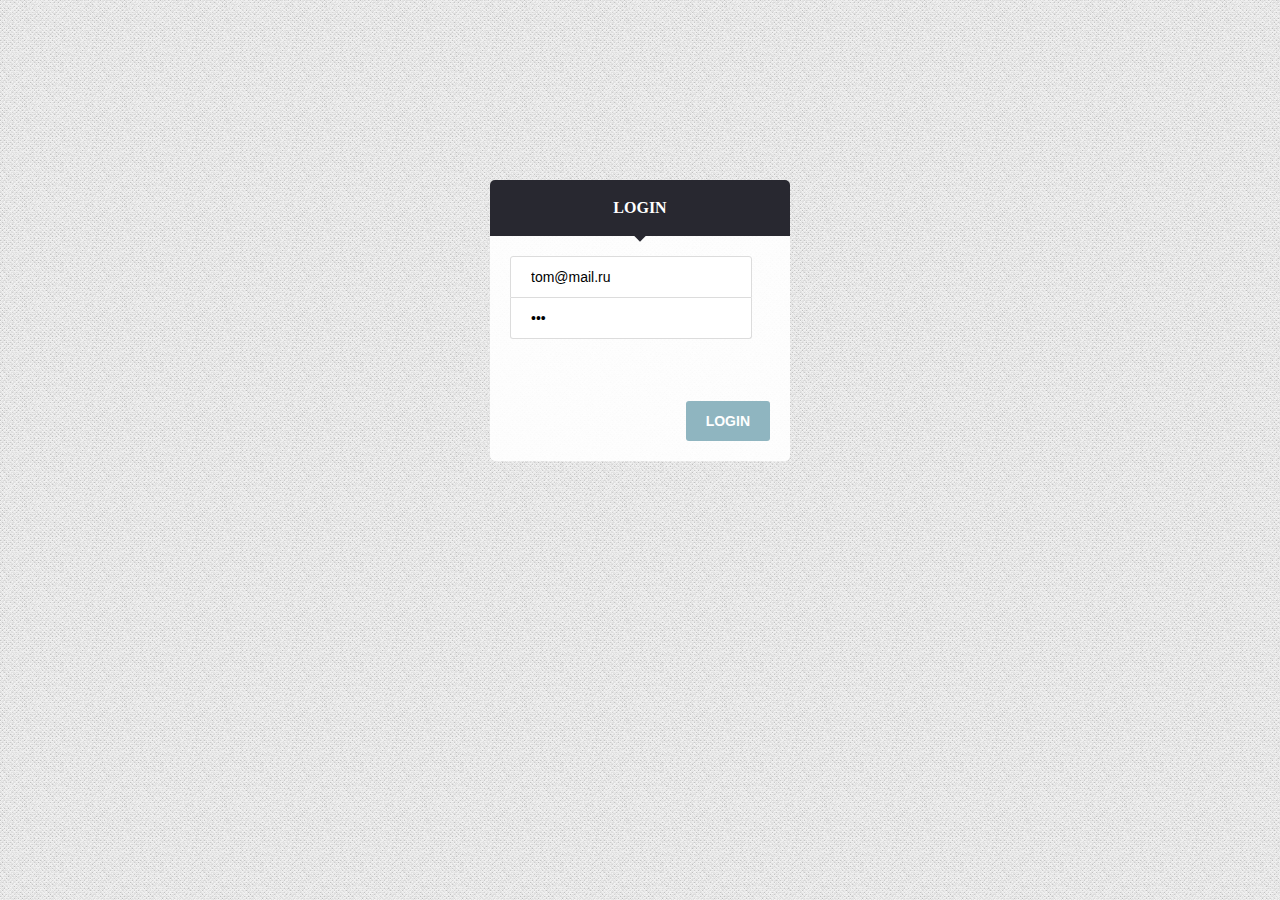
<file: index.html>
<!DOCTYPE html>
<html>
<head>
	<meta charset="utf-8">
	<title>Trainee Task2</title>
	<link rel="stylesheet" href="css/css_reset.css">
	<link rel="stylesheet" href="css/style.css">
	<meta name="viewport" content="width=device-width, initial-scale=1.0, user-scalable=0" />
</head>
<body>
	<div class="login-form" id="autoris">
        <h1>Login</h1>
        <fieldset>
            <form action="#" method="get" name="Login">
                <input type="email" required placeholder="email" value="tom@mail.ru">
                <input type="password" required placeholder="password" value="123">
                <input type="button" value="LOGIN" name="submit" onclick="login();">
            </form>
        </fieldset>
    	</div>
	</div>
	<script src="scripts/jquery-1.11.2.js"></script>
	<script src='scripts/knockout-3.3.0.js'></script>
    <script src="scripts/script.js"></script>
</body>
</html>
</file>
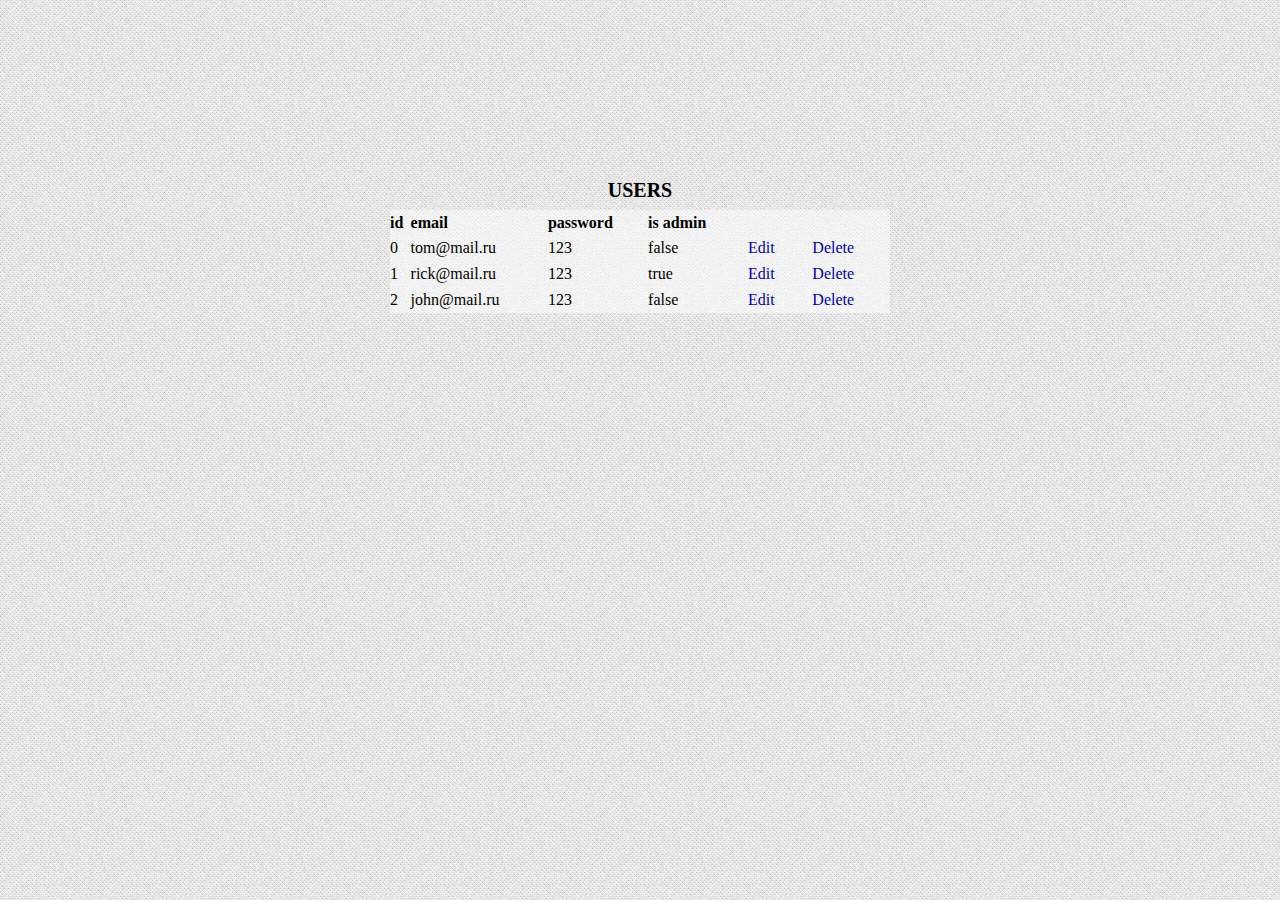
<file: users.html>
<!DOCTYPE html>
<html>
<head>
	<meta charset="utf-8">
	<title>Trainee Task2</title>
	<link rel="stylesheet" href="css/css_reset.css">
	<link rel="stylesheet" href="css/style.css">
	<meta name="viewport" content="width=device-width, initial-scale=1.0, user-scalable=0" />
</head>
<body>
    <table>
        <caption>Users</caption>
        <thead>
            <tr>
                <th>id</th>
                <th>email</th>
                <th>password</th>
                <th>is admin</th>
            </tr>
        </thead>
        <tbody data-bind="template: { name: 'user-template', foreach: users }">
        </tbody>
    </table>

<script type="text/html" id="user-template">
    <tr>
        <td data-bind="text: id"></td>
        <td data-bind="text: email"></td>
        <td data-bind="text: password"></td>
        <td data-bind="text: isAdmin"></td>
        <td><a href="#" data-bind="click: $root.editUser">Edit</a></td>
        <td><a href="#" data-bind="click: $root.deleteUser">Delete</a></td>
    </tr>
</script>

    <div id="dialog" data-bind="with: selectedItem">
    <form>
        <p>Id: <span data-bind="text: id"></span></p>
        <p>Email: <span data-bind="text: email"></span></p>
        <p>Password: <input data-bind="value: password"/></p>
        <p>Is admin: <select data-bind="options:$root.isAdmin, value: isAdmin, optionText:'isAdmin'"></select></p>
        <a href="#" data-bind="click: $root.saveChanges">Save</a>
        </form>
    </div>
	<script src="scripts/jquery-1.11.2.js"></script>
	<script src='scripts/knockout-3.3.0.js'></script>
    <script src="scripts/script.js"></script>
</body>
</html>
</file>
<file: css/style.css>
body{
	height: 100%;
	background: rgba(0,0,0,0.9) url(../images/bg.png) repeat;
	font-family: Verdana;
}

/*forms*/
.login-form {
	width: 300px;
	position: absolute;
	top: 20%;
	left: 50%;
	margin-left: -150px;
}
.login-form h1 {
	background-color: #282830;
	border-radius: 5px 5px 0 0;
	color: #fff;
	font-size: 16px;
	padding: 20px;
	text-align: center;
	text-transform: uppercase;
	font-weight: bold;
}

.login-form fieldset {
	background: rgba(255,255,255, 0.9);
	border-radius: 0 0 5px 5px;
	padding: 20px;
	position: relative;
}

.login-form fieldset:before {
	background-color: #282830;
	content: "";
	height: 8px;
	left: 50%;
	margin: -4px 0 0 -4px;
	position: absolute;
	top: 0;
	-webkit-transform: rotate(45deg);
	-moz-transform: rotate(45deg);
	-ms-transform: rotate(45deg);
	-o-transform: rotate(45deg);
	transform: rotate(45deg);
	width: 8px;
	overflow: hidden;
}
.login-form input {
	font-size: 14px;
	box-shadow: none;
}
.login-form input[type="email"],
.login-form input[type="password"] {
	border: 1px solid #dcdcdc;
	padding: 12px 20px;
	width: 200px;
}
.login-form input[type="email"] {
	border-radius: 3px 3px 0 0;
}
.login-form input[type="password"] {
	border-top: none;
	border-radius: 0px 0px 3px 3px;
}
.login-form input[type="button"] {
	background: #8FB5C0;
	border-radius: 3px;
	color: #fff;
	float: right;
	font-weight: bold;
	margin-top: 20px;
	padding: 12px 20px;
	border: none;
	cursor: pointer;
}
#autoris input[type="button"]{
	margin-top: 62px;
}
.login-form input[type="button"]:hover { 
	background: #6DB1C5; 
}
/* end forms */



/*users*/
table{
	position: absolute;
	top: 20%;
	left: 50%;
	width: 500px;
	margin-left:-250px;
	background: rgba(255,255,255,0.5);
}
caption{
	text-transform: uppercase;
	font-weight: bold;
	padding-bottom: 10px;
	font-size: 20px;
}
tr{
	height: 25px;
	padding-bottom:5px;
}
thead{
	font-weight: bold;
	margin-top: 50px;
}
th, td{
	text-align: left;
	vertical-align: middle;
}
a{
	display: inline-block;
	padding: 5px;
	color: #00a;
	padding-left: 10px;
	text-decoration: none;
}
a:hover{
	background: #C7C7E2;
}
#dialog{
	position: absolute;
	background: rgb(255,255,200);
	width: 400px;
	height:200px;
	left:50%;
	margin-left:-200px;
	top: 20%;
	padding: 40px 40px 40px 100px;
	z-index: 1000;
}
#dialog p{
	display: block;
	margin-bottom: 5px;
}
#dialog input{
	width:80px;
}
.none{
	display: none;
}
</file>
